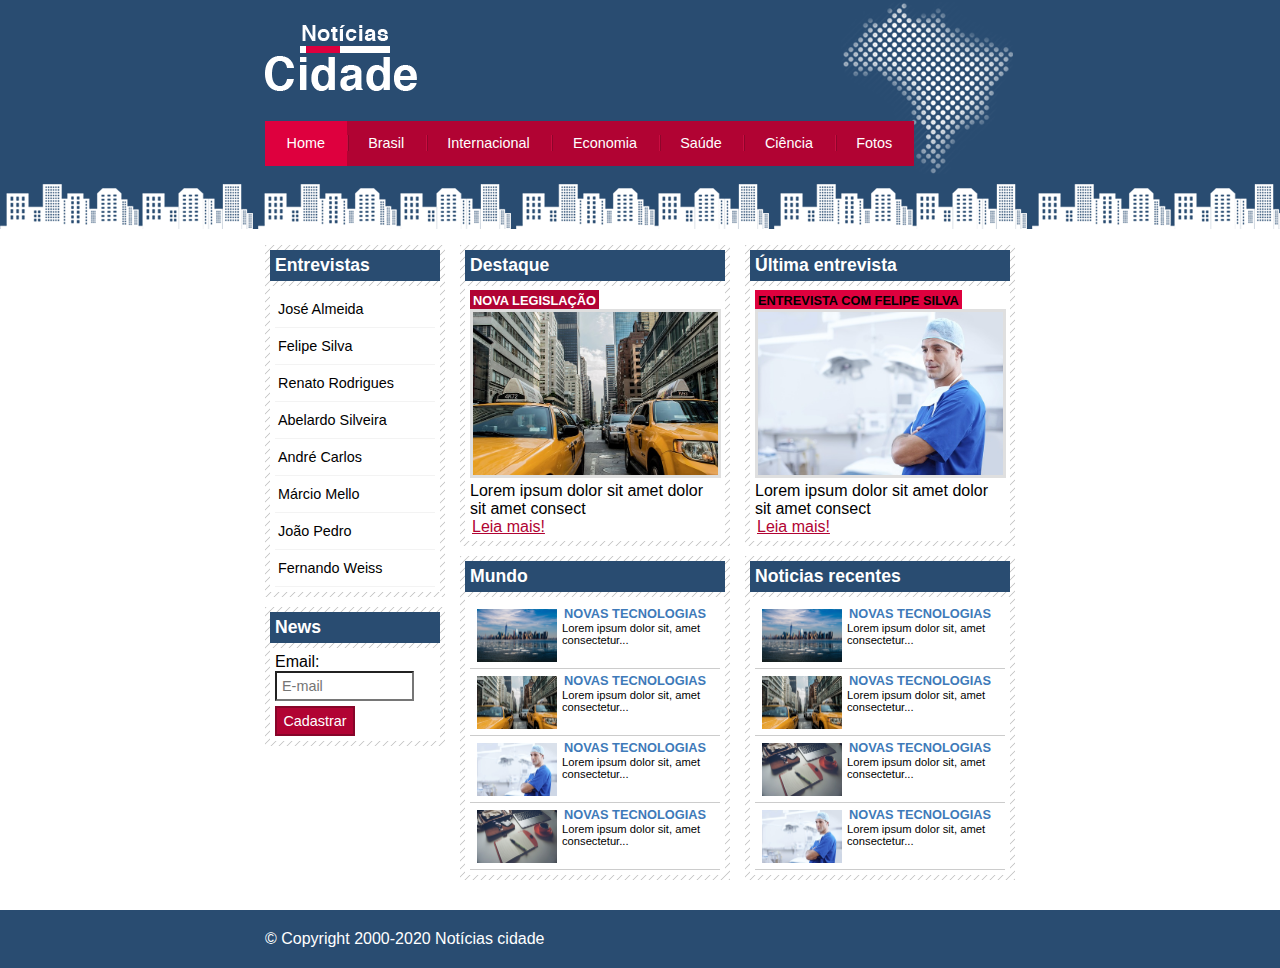
<file: index.html>
<!DOCTYPE html>
<html lang="pt-br">
    <head>
        <meta charset="UTF-8">
        <meta name="viewport" content="width=device-width, initial-scale=1.0">
        <title>Noticias Cidades- Seu site de notícias</title>
        <link rel="stylesheet" href="estilos/estilos-cidade.css">
    </head>
    <body class="home">
        <!-- Inicio do container -->
        <div id="container">

            <!-- Inicio do topo -->
            <div id="topo">
                <h1 class="logo">Notícias Cidade</h1>
                <ul id="navegacao">
                    <li class="primeiro">
                        <a id="home" href="index.html">Home</a>
                    </li>
                    <li>
                        <a id="brasil" href="brasil.html">Brasil</a>
                    </li>
                    <li>
                        <a id="internacional" href="internacional.html">Internacional</a>
                    </li>
                    <li>
                        <a id="economia" href="economia.html">Economia</a>
                    </li>
                    <li>
                        <a id="saude" href="saude.html">Saúde</a>
                    </li>
                    <li>
                        <a id="ciencia" href="ciencia.html">Ciência</a>
                    </li>
                    <li>
                        <a id="fotos" href="fotos.html">Fotos</a>
                    </li>
                </ul>
            </div>
            <!-- Fim do topo -->

            <!-- Inicio conteudo -->
            <div id="conteudo">

                <!-- Inicio primario -->
                <div id="primario">
                    <div class="caixa destaque">
                        <h2>Destaque</h2>
                        <div class="caixa-conteudo">
                            <h3>Nova legislação</h3>
                            <img class="imagem-principal" src="imagens-cidade/taxi.jpg"width="100%">
                            <p>
                                Lorem ipsum dolor sit amet 
                                dolor sit amet consect
                            </p>
                            <a href="nova-legislacao.html">Leia mais!</a>
                        </div>
                    </div>
                    <div class="caixa">
                        <h2>Mundo</h2>
                        <div class="caixa-conteudo">
                            <ul id="lista-noticias">
                                <li>
                                    <a href="">
                                        <img src="imagens-cidade/cidade.jpg" width="80">
                                        <h3>Novas tecnologias</h3>
                                        <p>
                                            Lorem ipsum dolor sit,
                                            amet consectetur...
                                        </p>
                                    </a>
                                </li>
                                <li>
                                    <a href="">
                                        <img src="imagens-cidade/taxi.jpg" width="80">
                                        <h3>Novas tecnologias</h3>
                                        <p>
                                            Lorem ipsum dolor sit,
                                            amet consectetur...
                                        </p>
                                    </a>
                                </li>
                                <li>
                                    <a href="">
                                        <img src="imagens-cidade/doutor.jpg" width="80">
                                        <h3>Novas tecnologias</h3>
                                        <p>
                                            Lorem ipsum dolor sit,
                                            amet consectetur...
                                        </p>
                                    </a>
                                </li>
                                <li>
                                    <a href="">
                                        <img src="imagens-cidade/tecnologia.jpg" width="80">
                                        <h3>Novas tecnologias</h3>
                                        <p>
                                            Lorem ipsum dolor sit,
                                            amet consectetur...
                                        </p>
                                    </a>
                                </li>
                            </ul>
                        </div>
                    </div>
                </div>
                <!-- Fim primario -->

                <!-- inicio secundario -->
                <div id="secundario">
                    <div class="caixa entrevista">
                        <h2>Última entrevista</h2>
                        <div class="caixa-conteudo">
                            <h3>Entrevista com Felipe Silva</h3>
                            <img class="imagem-principal" src="imagens-cidade/doutor.jpg"width="100%">
                            <p>
                                Lorem ipsum dolor sit amet 
                                dolor sit amet consect
                            </p>
                            <a href="">Leia mais!</a>
                        </div>
                    </div>

                    <div class="caixa">
                        <h2>Noticias recentes</h2>
                        <div class="caixa-conteudo">
                            <ul id="lista-noticias">
                                <li>
                                    <a href="">
                                        <img src="imagens-cidade/cidade.jpg" width="80">
                                        <h3>Novas tecnologias</h3>
                                        <p>
                                            Lorem ipsum dolor sit,
                                            amet consectetur...
                                        </p>
                                    </a>
                                </li>
                                <li>
                                    <a href="">
                                        <img src="imagens-cidade/taxi.jpg" width="80">
                                        <h3>Novas tecnologias</h3>
                                        <p>
                                            Lorem ipsum dolor sit,
                                            amet consectetur...
                                        </p>
                                    </a>
                                </li>
                                <li>
                                    <a href="">
                                        <img src="imagens-cidade/tecnologia.jpg" width="80">
                                        <h3>Novas tecnologias</h3>
                                        <p>
                                            Lorem ipsum dolor sit,
                                            amet consectetur...
                                        </p>
                                    </a>
                                </li>
                                <li>
                                    <a href="">
                                        <img src="imagens-cidade/doutor.jpg" width="80">
                                        <h3>Novas tecnologias</h3>
                                        <p>
                                            Lorem ipsum dolor sit,
                                            amet consectetur...
                                        </p>
                                    </a>
                                </li>
                            </ul>
                        </div>
                    </div>

                </div>
                <!-- Fim secundario -->

                <!-- inicio lateral -->
                <div id="lateral">
                    <div class="caixa">
                        <h2>Entrevistas</h2>
                        <div class="caixa-conteudo">
                            <ul>
                                <li>
                                    <a href="">José Almeida</a>
                                </li>
                                <li>
                                    <a href="">Felipe Silva</a>
                                </li>
                                <li>
                                    <a href="">Renato Rodrigues</a>
                                </li>
                                <li>
                                    <a href="">Abelardo Silveira</a>
                                </li>
                                <li>
                                    <a href="">André Carlos</a>
                                </li>
                                <li>
                                    <a href="">Márcio Mello</a>
                                </li>
                                <li>
                                    <a href="">João Pedro</a>
                                </li>
                                <li>
                                    <a href="">Fernando Weiss</a>
                                </li>
                            </ul>
                        </div>
                    </div>

                    <div class="caixa">
                        <h2>News</h2>
                        <div class="caixa-conteudo">
                           <form>
                                <div>
                                    <label for="email">Email:</label>
                                    <input  type="text" name="email" id="email" placeholder="E-mail">
                                </div>
                                <div>
                                    <input class="submit" type="submit" value="Cadastrar">
                                </div>
                           </form>
                        </div>
                    </div>
                </div>
                <!-- Fim lateral -->

            </div>
            <!-- Fim conteudo -->

        </div>
        <!-- Fim do container -->
        <div id="container-rodape" style="clear:both;">
            <div id="rodape">
                &copy; Copyright 2000-2020 Notícias cidade
            </div>
        </div>
    </body>
</html>
</file>
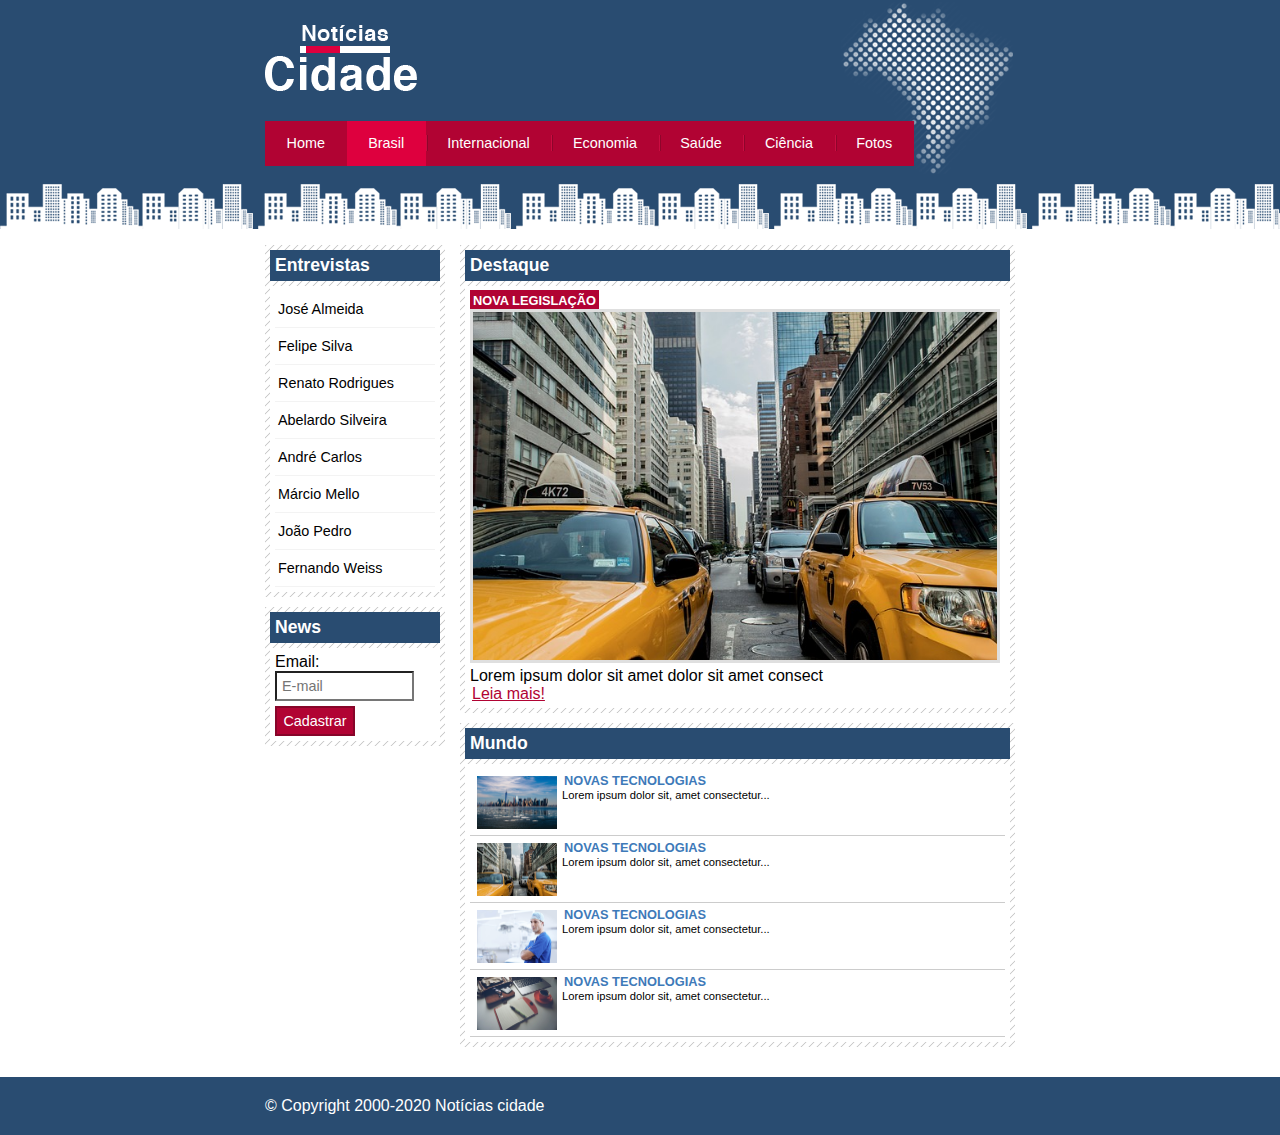
<file: brasil.html>
<!DOCTYPE html>
<html lang="pt-br">
    <head>
        <meta charset="UTF-8">
        <meta name="viewport" content="width=device-width, initial-scale=1.0">
        <title>Noticias Cidades- Seu site de notícias</title>
        <link rel="stylesheet" href="estilos/estilos-cidade.css">
    </head>
    <body id="duas-colunas" class="brasil">
        <!-- Inicio do container -->
        <div id="container">

            <!-- Inicio do topo -->
            <div id="topo">
                <h1 class="logo">Notícias Cidade</h1>
                <ul id="navegacao">
                    <li class="primeiro">
                        <a id="home" href="index.html">Home</a>
                    </li>
                    <li>
                        <a id="brasil" href="brasil.html">Brasil</a>
                    </li>
                    <li>
                        <a id="internacional" href="internacional.html">Internacional</a>
                    </li>
                    <li>
                        <a id="economia" href="economia.html">Economia</a>
                    </li>
                    <li>
                        <a id="saude" href="saude.html">Saúde</a>
                    </li>
                    <li>
                        <a id="ciencia" href="ciencia.html">Ciência</a>
                    </li>
                    <li>
                        <a id="fotos" href="fotos.html">Fotos</a>
                    </li>
                </ul>
            </div>
            <!-- Fim do topo -->

            <!-- Inicio conteudo -->
            <div id="conteudo">

                <!-- Inicio primario -->
                <div id="primario">
                    <div class="caixa destaque">
                        <h2>Destaque</h2>
                        <div class="caixa-conteudo">
                            <h3>Nova legislação</h3>
                            <img class="imagem-principal" src="imagens-cidade/taxi.jpg"width="100%">
                            <p>
                                Lorem ipsum dolor sit amet 
                                dolor sit amet consect
                            </p>
                            <a href="">Leia mais!</a>
                        </div>
                    </div>
                    <div class="caixa">
                        <h2>Mundo</h2>
                        <div class="caixa-conteudo">
                            <ul id="lista-noticias">
                                <li>
                                    <a href="">
                                        <img src="imagens-cidade/cidade.jpg" width="80">
                                        <h3>Novas tecnologias</h3>
                                        <p>
                                            Lorem ipsum dolor sit,
                                            amet consectetur...
                                        </p>
                                    </a>
                                </li>
                                <li>
                                    <a href="">
                                        <img src="imagens-cidade/taxi.jpg" width="80">
                                        <h3>Novas tecnologias</h3>
                                        <p>
                                            Lorem ipsum dolor sit,
                                            amet consectetur...
                                        </p>
                                    </a>
                                </li>
                                <li>
                                    <a href="">
                                        <img src="imagens-cidade/doutor.jpg" width="80">
                                        <h3>Novas tecnologias</h3>
                                        <p>
                                            Lorem ipsum dolor sit,
                                            amet consectetur...
                                        </p>
                                    </a>
                                </li>
                                <li>
                                    <a href="">
                                        <img src="imagens-cidade/tecnologia.jpg" width="80">
                                        <h3>Novas tecnologias</h3>
                                        <p>
                                            Lorem ipsum dolor sit,
                                            amet consectetur...
                                        </p>
                                    </a>
                                </li>
                            </ul>
                        </div>
                    </div>
                </div>
                <!-- Fim primario -->

                <!-- inicio lateral -->
                <div id="lateral">
                    <div class="caixa">
                        <h2>Entrevistas</h2>
                        <div class="caixa-conteudo">
                            <ul>
                                <li>
                                    <a href="">José Almeida</a>
                                </li>
                                <li>
                                    <a href="">Felipe Silva</a>
                                </li>
                                <li>
                                    <a href="">Renato Rodrigues</a>
                                </li>
                                <li>
                                    <a href="">Abelardo Silveira</a>
                                </li>
                                <li>
                                    <a href="">André Carlos</a>
                                </li>
                                <li>
                                    <a href="">Márcio Mello</a>
                                </li>
                                <li>
                                    <a href="">João Pedro</a>
                                </li>
                                <li>
                                    <a href="">Fernando Weiss</a>
                                </li>
                            </ul>
                        </div>
                    </div>

                    <div class="caixa">
                        <h2>News</h2>
                        <div class="caixa-conteudo">
                           <form>
                                <div>
                                    <label for="email">Email:</label>
                                    <input  type="text" name="email" id="email" placeholder="E-mail">
                                </div>
                                <div>
                                    <input class="submit" type="submit" value="Cadastrar">
                                </div>
                           </form>
                        </div>
                    </div>
                </div>
                <!-- Fim lateral -->

            </div>
            <!-- Fim conteudo -->

        </div>
        <!-- Fim do container -->
        <div id="container-rodape" style="clear:both;">
            <div id="rodape">
                &copy; Copyright 2000-2020 Notícias cidade
            </div>
        </div>
    </body>
</html>
</file>
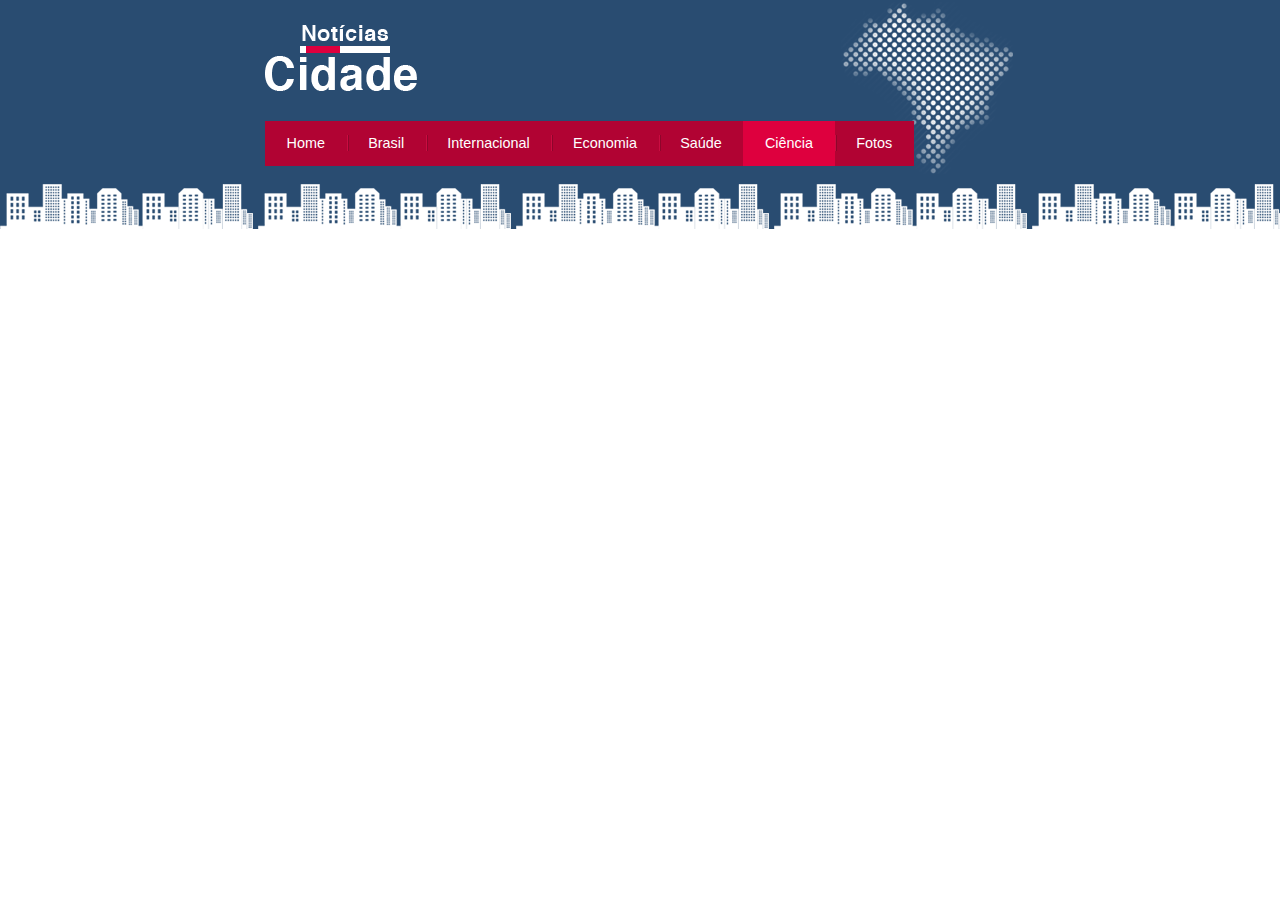
<file: ciencia.html>
<!DOCTYPE html>
<html lang="pt-br">
    <head>
        <meta charset="UTF-8">
        <meta name="viewport" content="width=device-width, initial-scale=1.0">
        <title>Noticias Cidades- Seu site de notícias</title>
        <link rel="stylesheet" href="estilos/estilos-cidade.css">
    </head>
    <body class="ciencia">
        
        <div id="container">
             <div id="topo">
                 <h1 class="logo">Notícias Cidade</h1>
                 <ul id="navegacao">
                     <li class="primeiro">
                          <a id="home" href="index.html">Home</a> 
                    </li>
                     <li>
                          <a  id="brasil" href="brasil.html">Brasil</a>
                     </li>
                     <li> 
                         <a id="internacional" href="internacional.html">Internacional</a>
                     </li>
                     <li> 
                         <a id="economia" href="economia.html">Economia</a>
                     </li>
                     <li> 
                         <a id="saude" href="saude.html">Saúde</a>
                     </li>
                     <li> 
                         <a id="ciencia" href="ciencia.html">Ciência</a>
                     </li>
                     <li>
                          <a id="fotos" href="fotos.html">Fotos</a> 
                    </li>
                 </ul>
             </div>
        </div>

    </body>
</html>
</file>
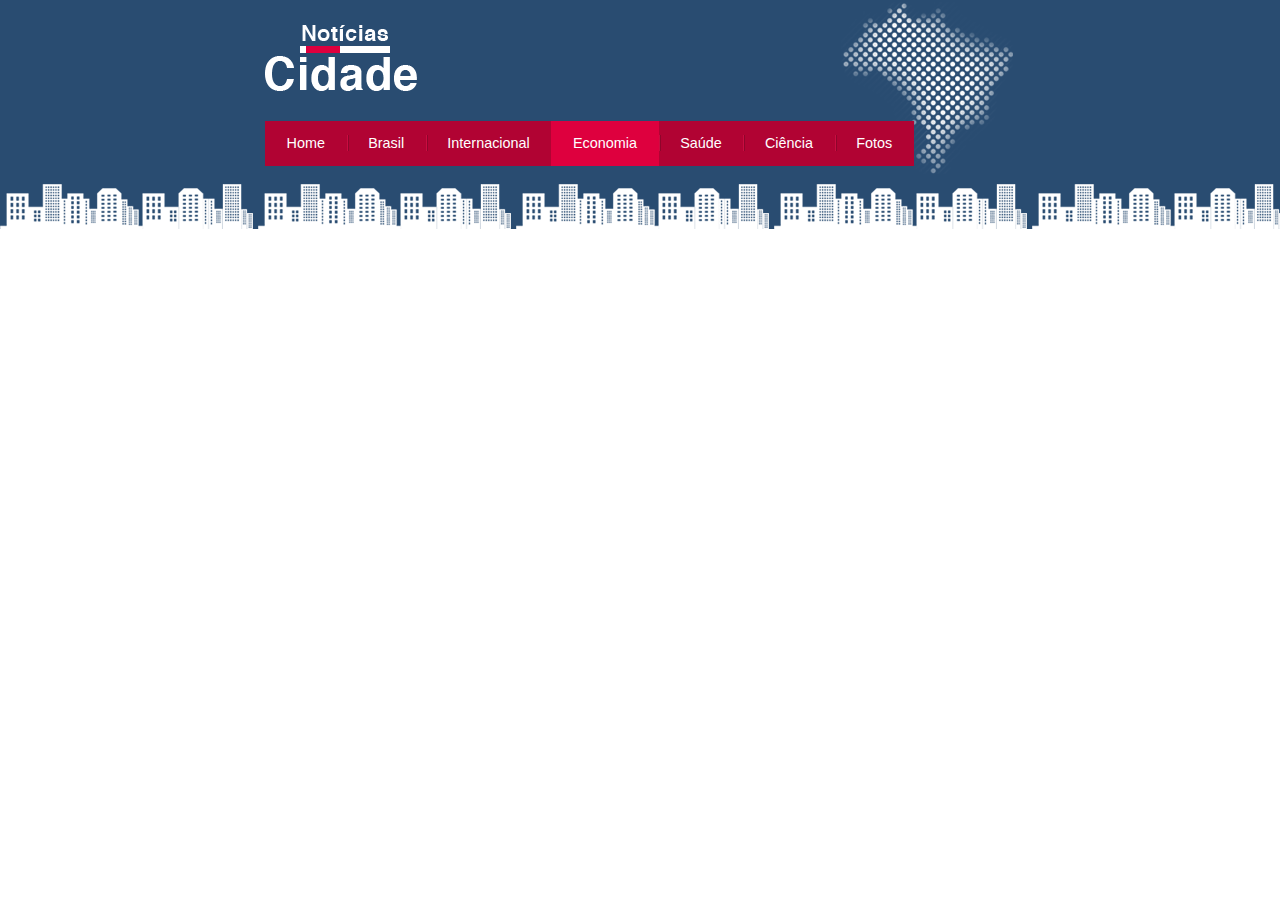
<file: economia.html>
<!DOCTYPE html>
<html lang="pt-br">
    <head>
        <meta charset="UTF-8">
        <meta name="viewport" content="width=device-width, initial-scale=1.0">
        <title>Noticias Cidades- Seu site de notícias</title>
        <link rel="stylesheet" href="estilos/estilos-cidade.css">
    </head>
    <body class="economia">
        
        <div id="container">
             <div id="topo">
                 <h1 class="logo">Notícias Cidade</h1>
                 <ul id="navegacao">
                     <li class="primeiro">
                          <a id="home" href="index.html">Home</a> 
                    </li>
                     <li>
                          <a  id="brasil" href="brasil.html">Brasil</a>
                     </li>
                     <li> 
                         <a id="internacional" href="internacional.html">Internacional</a>
                     </li>
                     <li> 
                         <a id="economia" href="economia.html">Economia</a>
                     </li>
                     <li> 
                         <a id="saude" href="saude.html">Saúde</a>
                     </li>
                     <li> 
                         <a id="ciencia" href="ciencia.html">Ciência</a>
                     </li>
                     <li>
                          <a id="fotos" href="fotos.html">Fotos</a> 
                    </li>
                 </ul>
             </div>
        </div>

    </body>
</html>
</file>
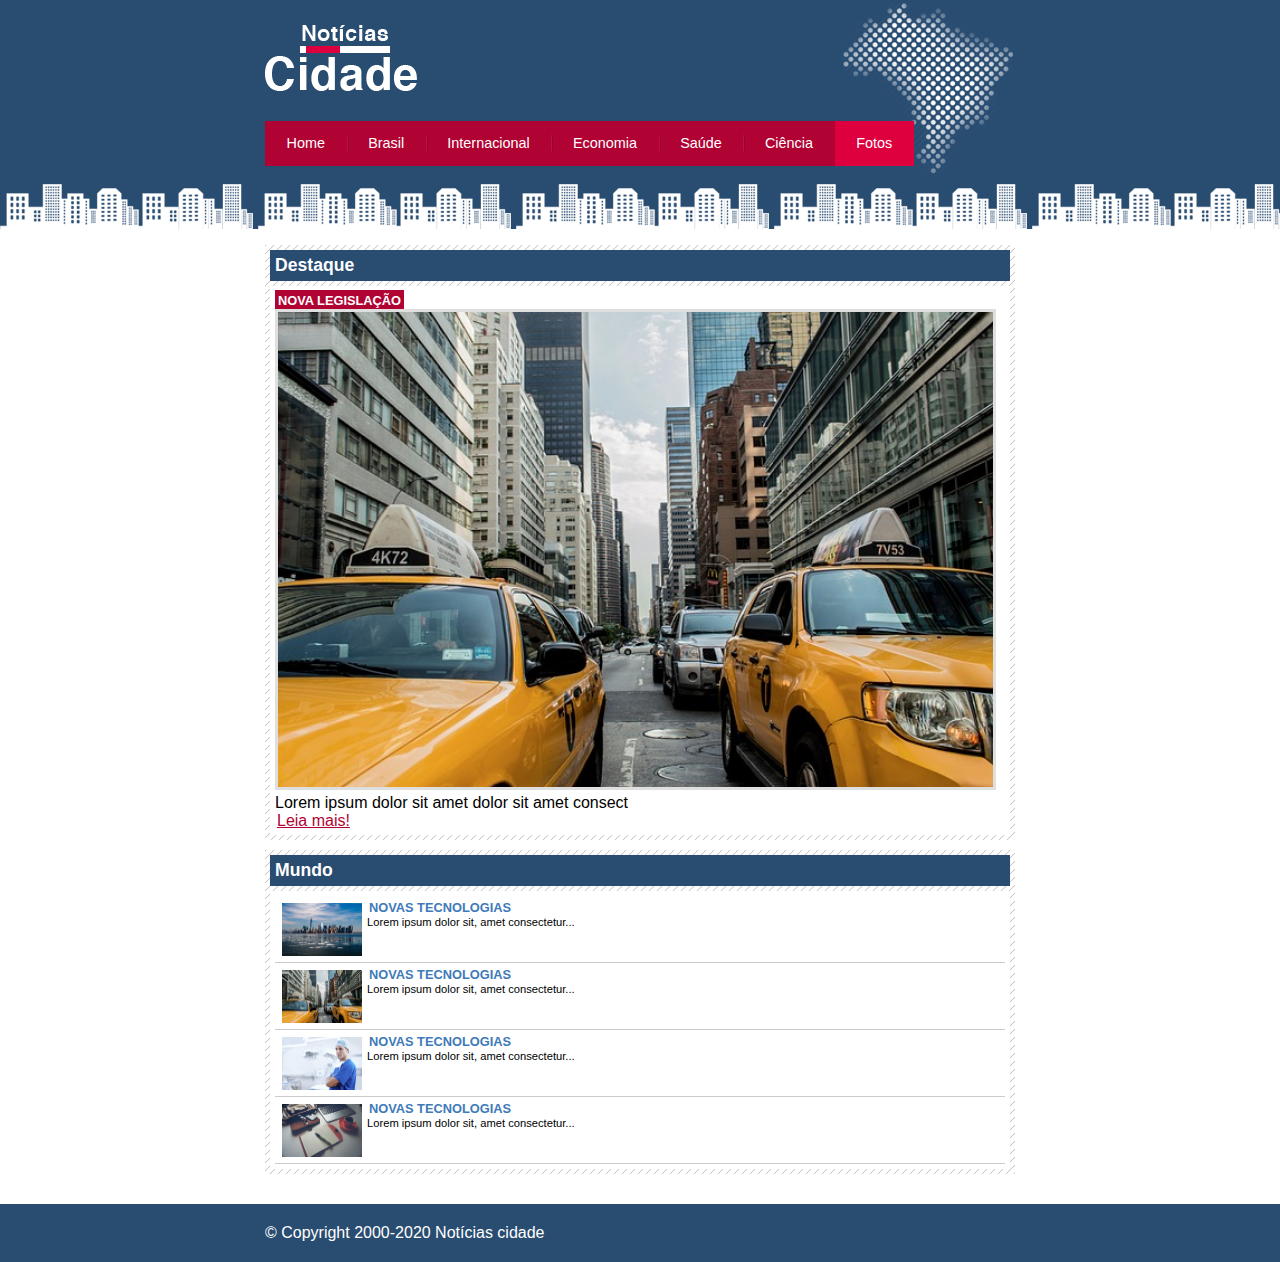
<file: fotos.html>
<!DOCTYPE html>
<html lang="pt-br">
    <head>
        <meta charset="UTF-8">
        <meta name="viewport" content="width=device-width, initial-scale=1.0">
        <title>Noticias Cidades- Seu site de notícias</title>
        <link rel="stylesheet" href="estilos/estilos-cidade.css">
    </head>
    <body id="uma-coluna" class="fotos">
        <!-- Inicio do container -->
        <div id="container">

            <!-- Inicio do topo -->
            <div id="topo">
                <h1 class="logo">Notícias Cidade</h1>
                <ul id="navegacao">
                    <li class="primeiro">
                        <a id="home" href="index.html">Home</a>
                    </li>
                    <li>
                        <a id="brasil" href="brasil.html">Brasil</a>
                    </li>
                    <li>
                        <a id="internacional" href="internacional.html">Internacional</a>
                    </li>
                    <li>
                        <a id="economia" href="economia.html">Economia</a>
                    </li>
                    <li>
                        <a id="saude" href="saude.html">Saúde</a>
                    </li>
                    <li>
                        <a id="ciencia" href="ciencia.html">Ciência</a>
                    </li>
                    <li>
                        <a id="fotos" href="fotos.html">Fotos</a>
                    </li>
                </ul>
            </div>
            <!-- Fim do topo -->

            <!-- Inicio conteudo -->
            <div id="conteudo">

                <!-- Inicio primario -->
                <div id="primario">
                    <div class="caixa destaque">
                        <h2>Destaque</h2>
                        <div class="caixa-conteudo">
                            <h3>Nova legislação</h3>
                            <img class="imagem-principal" src="imagens-cidade/taxi.jpg"width="100%">
                            <p>
                                Lorem ipsum dolor sit amet 
                                dolor sit amet consect
                            </p>
                            <a href="">Leia mais!</a>
                        </div>
                    </div>
                    <div class="caixa">
                        <h2>Mundo</h2>
                        <div class="caixa-conteudo">
                            <ul id="lista-noticias">
                                <li>
                                    <a href="">
                                        <img src="imagens-cidade/cidade.jpg" width="80">
                                        <h3>Novas tecnologias</h3>
                                        <p>
                                            Lorem ipsum dolor sit,
                                            amet consectetur...
                                        </p>
                                    </a>
                                </li>
                                <li>
                                    <a href="">
                                        <img src="imagens-cidade/taxi.jpg" width="80">
                                        <h3>Novas tecnologias</h3>
                                        <p>
                                            Lorem ipsum dolor sit,
                                            amet consectetur...
                                        </p>
                                    </a>
                                </li>
                                <li>
                                    <a href="">
                                        <img src="imagens-cidade/doutor.jpg" width="80">
                                        <h3>Novas tecnologias</h3>
                                        <p>
                                            Lorem ipsum dolor sit,
                                            amet consectetur...
                                        </p>
                                    </a>
                                </li>
                                <li>
                                    <a href="">
                                        <img src="imagens-cidade/tecnologia.jpg" width="80">
                                        <h3>Novas tecnologias</h3>
                                        <p>
                                            Lorem ipsum dolor sit,
                                            amet consectetur...
                                        </p>
                                    </a>
                                </li>
                            </ul>
                        </div>
                    </div>
                </div>
                <!-- Fim primario -->

            </div>
            <!-- Fim conteudo -->

        </div>
        <!-- Fim do container -->
        <div id="container-rodape" style="clear:both;">
            <div id="rodape">
                &copy; Copyright 2000-2020 Notícias cidade
            </div>
        </div>
    </body>
</html>
</file>
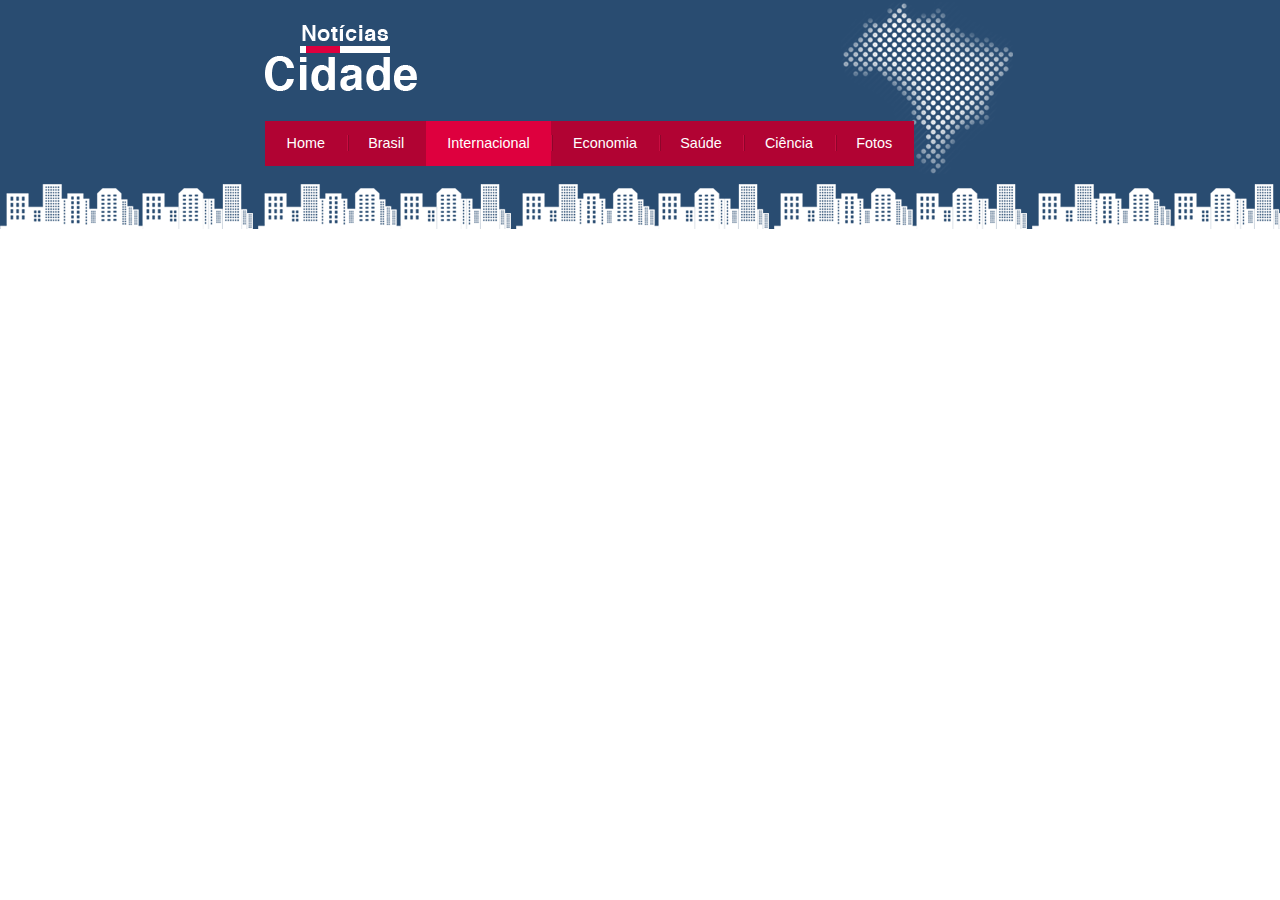
<file: internacional.html>
<!DOCTYPE html>
<html lang="pt-br">
    <head>
        <meta charset="UTF-8">
        <meta name="viewport" content="width=device-width, initial-scale=1.0">
        <title>Noticias Cidades- Seu site de notícias</title>
        <link rel="stylesheet" href="estilos/estilos-cidade.css">
    </head>
    <body class="internacional">
        
        <div id="container">
             <div id="topo">
                 <h1 class="logo">Notícias Cidade</h1>
                 <ul id="navegacao">
                     <li class="primeiro">
                          <a id="home" href="index.html">Home</a> 
                    </li>
                     <li>
                          <a  id="brasil" href="brasil.html">Brasil</a>
                     </li>
                     <li> 
                         <a id="internacional" href="internacional.html">Internacional</a>
                     </li>
                     <li> 
                         <a id="economia" href="economia.html">Economia</a>
                     </li>
                     <li> 
                         <a id="saude" href="saude.html">Saúde</a>
                     </li>
                     <li> 
                         <a id="ciencia" href="ciencia.html">Ciência</a>
                     </li>
                     <li>
                          <a id="fotos" href="fotos.html">Fotos</a> 
                    </li>
                 </ul>
             </div>
        </div>

    </body>
</html>
</file>
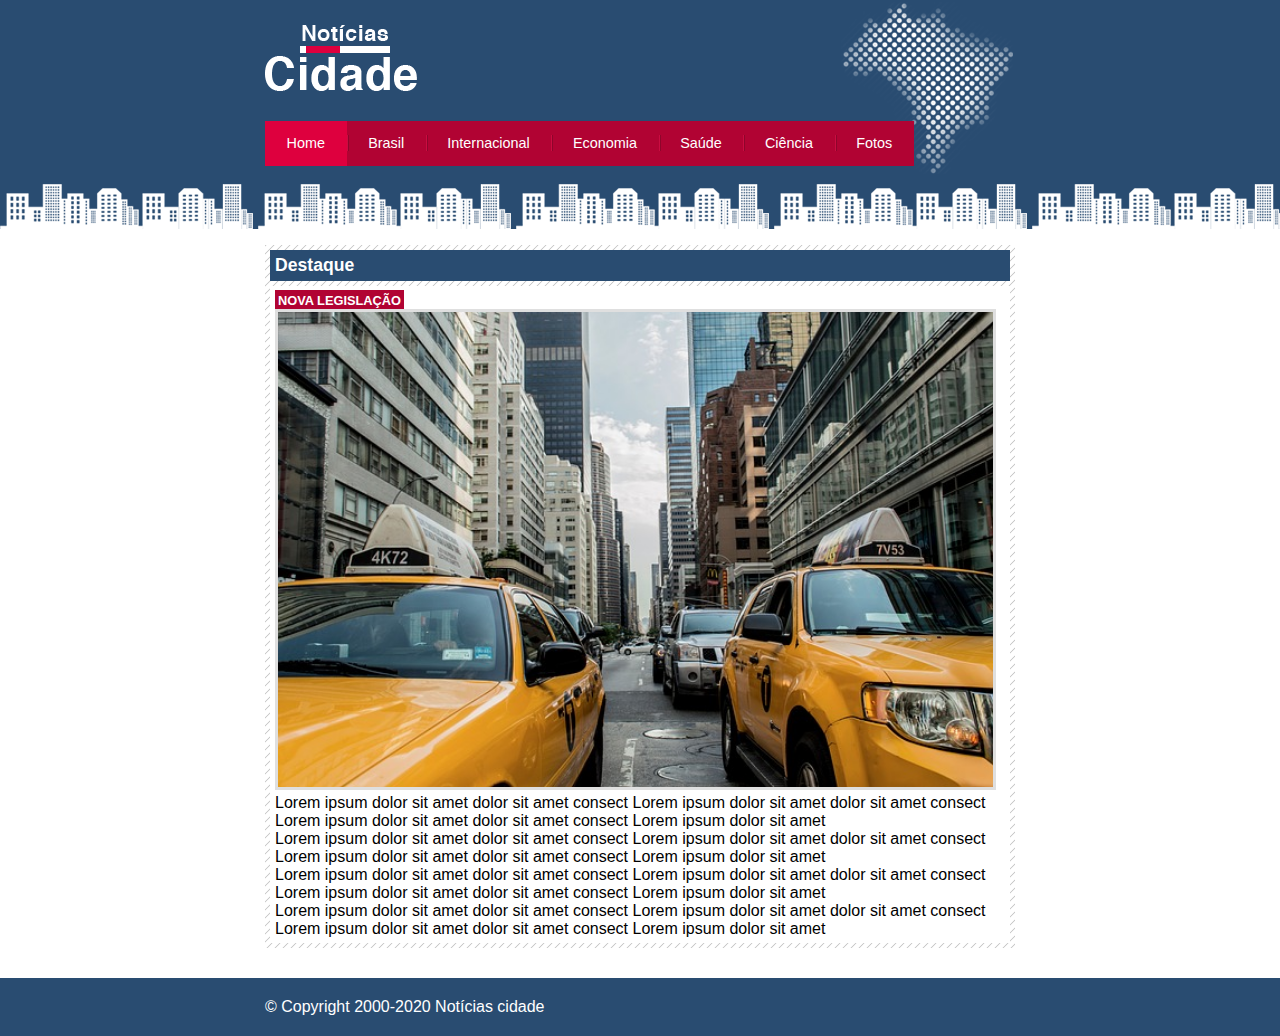
<file: nova-legislacao.html>
<!DOCTYPE html>
<html lang="pt-br">
    <head>
        <meta charset="UTF-8">
        <meta name="viewport" content="width=device-width, initial-scale=1.0">
        <title>Noticias Cidades- Seu site de notícias</title>
        <link rel="stylesheet" href="estilos/estilos-cidade.css">
    </head>
    <body id="uma-coluna" class="home">
        <!-- Inicio do container -->
        <div id="container">

            <!-- Inicio do topo -->
            <div id="topo">
                <h1 class="logo">Notícias Cidade</h1>
                <ul id="navegacao">
                    <li class="primeiro">
                        <a id="home" href="index.html">Home</a>
                    </li>
                    <li>
                        <a id="brasil" href="brasil.html">Brasil</a>
                    </li>
                    <li>
                        <a id="internacional" href="internacional.html">Internacional</a>
                    </li>
                    <li>
                        <a id="economia" href="economia.html">Economia</a>
                    </li>
                    <li>
                        <a id="saude" href="saude.html">Saúde</a>
                    </li>
                    <li>
                        <a id="ciencia" href="ciencia.html">Ciência</a>
                    </li>
                    <li>
                        <a id="fotos" href="fotos.html">Fotos</a>
                    </li>
                </ul>
            </div>
            <!-- Fim do topo -->

            <!-- Inicio conteudo -->
            <div id="conteudo">

                <!-- Inicio primario -->
                <div id="primario">
                    <div class="caixa destaque">
                        <h2>Destaque</h2>
                        <div class="caixa-conteudo">
                            <h3>Nova legislação</h3>
                            <img class="imagem-principal" src="imagens-cidade/taxi.jpg"width="100%">
                            <p>
                                    Lorem ipsum dolor sit amet 
                                dolor sit amet consect
                                Lorem ipsum dolor sit amet 
                                dolor sit amet consect
                                Lorem ipsum dolor sit amet 
                                dolor sit amet consect
                                Lorem ipsum dolor sit amet 
                            </p>
                            <p>
                                Lorem ipsum dolor sit amet 
                                dolor sit amet consect
                                Lorem ipsum dolor sit amet 
                                dolor sit amet consect
                                Lorem ipsum dolor sit amet 
                                dolor sit amet consect
                                Lorem ipsum dolor sit amet 
                            </p>
                            <p>
                                    Lorem ipsum dolor sit amet 
                                dolor sit amet consect
                                Lorem ipsum dolor sit amet 
                                dolor sit amet consect
                                Lorem ipsum dolor sit amet 
                                dolor sit amet consect
                                Lorem ipsum dolor sit amet 
                            </p>
                            <p>
                                Lorem ipsum dolor sit amet 
                                dolor sit amet consect
                                Lorem ipsum dolor sit amet 
                                dolor sit amet consect
                                Lorem ipsum dolor sit amet 
                                dolor sit amet consect
                                Lorem ipsum dolor sit amet 
                            </p>
                        </div>
                    </div>

                </div>
                <!-- Fim primario -->

            </div>
            <!-- Fim conteudo -->

        </div>
        <!-- Fim do container -->
        <div id="container-rodape" style="clear:both;">
            <div id="rodape">
                &copy; Copyright 2000-2020 Notícias cidade
            </div>
        </div>
    </body>
</html>
</file>
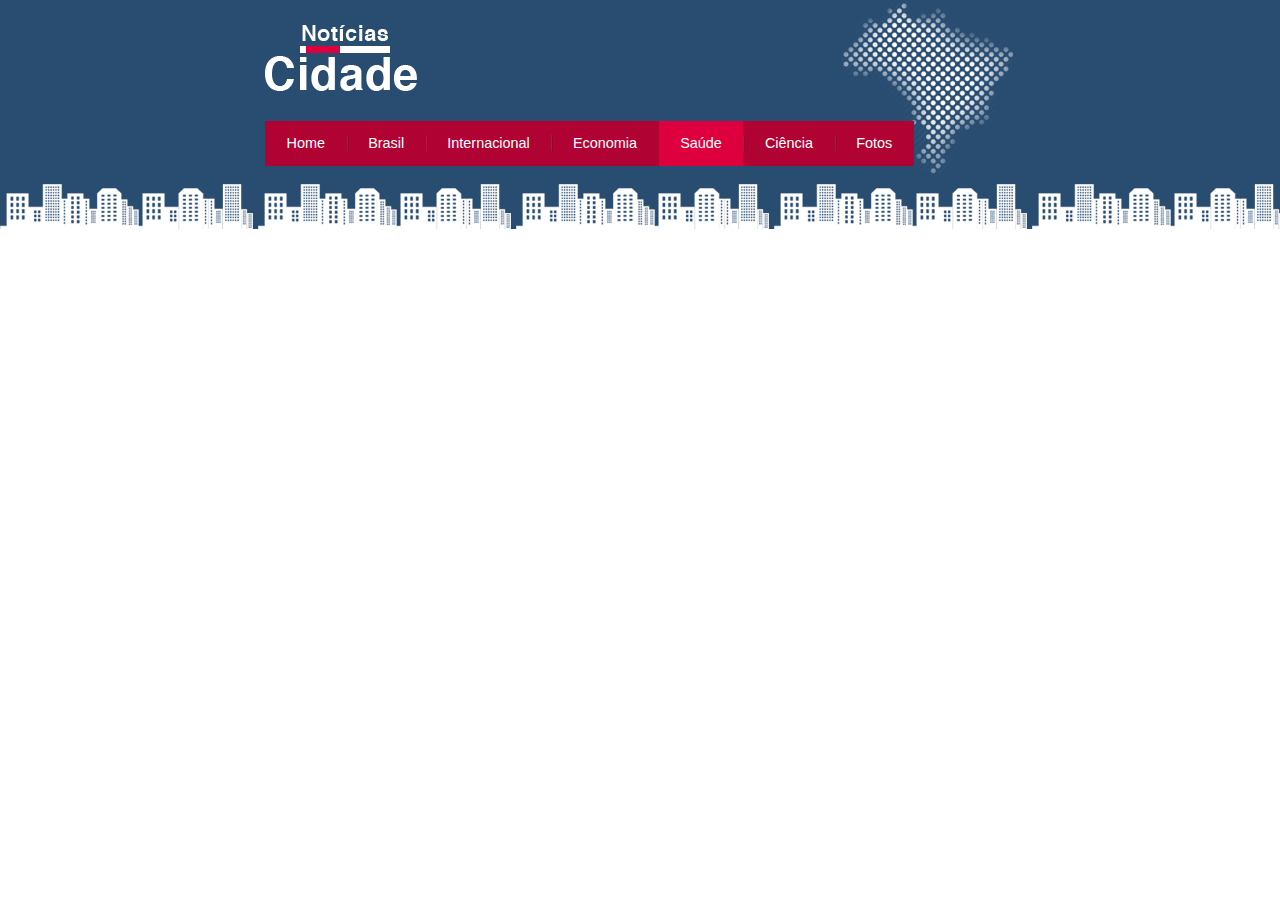
<file: saude.html>
<!DOCTYPE html>
<html lang="pt-br">
    <head>
        <meta charset="UTF-8">
        <meta name="viewport" content="width=device-width, initial-scale=1.0">
        <title>Noticias Cidades- Seu site de notícias</title>
        <link rel="stylesheet" href="estilos/estilos-cidade.css">
    </head>
    <body class="saude">
        
        <div id="container">
             <div id="topo">
                 <h1 class="logo">Notícias Cidade</h1>
                 <ul id="navegacao">
                     <li class="primeiro">
                          <a id="home" href="index.html">Home</a> 
                    </li>
                     <li>
                          <a  id="brasil" href="brasil.html">Brasil</a>
                     </li>
                     <li> 
                         <a id="internacional" href="internacional.html">Internacional</a>
                     </li>
                     <li> 
                         <a id="economia" href="economia.html">Economia</a>
                     </li>
                     <li> 
                         <a id="saude" href="saude.html">Saúde</a>
                     </li>
                     <li> 
                         <a id="ciencia" href="ciencia.html">Ciência</a>
                     </li>
                     <li>
                          <a id="fotos" href="fotos.html">Fotos</a> 
                    </li>
                 </ul>
             </div>
        </div>

    </body>
</html>
</file>
<file: estilos/estilos-cidade.css>
/*
Estrutura do site 
*/

* {
    margin: 0;
    padding: 0;   
}

body {
    font-family: "Trebuchet MS", Helvetica, sans-serif;
    background: #fff url(../imagens-cidade/fundo.png) repeat-x   ;
}

#container {
    width: 750px;
    margin: 0 auto;
   
}

#topo {
    height: 150px;
   /* border: 1px solid red;*/
    background: url(../imagens-cidade/detalhe-topo.png) no-repeat right top;
    padding-top: 25px;
}

.logo {
    width: 152px;
    height: 66px;
    background: url(../imagens-cidade/logo.png) no-repeat center;
    text-indent: -3000px;
}

/*
Barra de navegação
*/
a:link, a:visited {
    color: #b10333;
    padding: 2px;
}

a:hover {
    color: #e50040;
}

ul {
    margin: 0;
    padding: 0;
    list-style: none;
}

#topo ul {
    margin-top: 30px;
    background: #b10333;
    float: left;
}

#topo ul li {
    float: left;
}

#topo ul a {
    font-size: 0.9em;
    display: block;
    padding: 0.5em 1.5em;
    line-height: 2.1em;
    text-decoration: none;
    color: #fff;
    background: url(../imagens-cidade/divisor.png) no-repeat left center;
}

#topo ul .primeiro a {
    Background: none;
}

#topo ul a:hover {
    color: #69001d;
}

body.home #navegacao a#home,
body.brasil #navegacao a#brasil,
body.internacional #navegacao a#internacional,
body.economia #navegacao a#economia,
body.saude #navegacao a#saude,
body.ciencia #navegacao a#ciencia,
body.fotos #navegacao a#fotos  {
    color: #fff;
    background: #de003e;
    cursor: text;
}

/*
Configura layout de três colunas
*/

#conteudo {
    margin-top: 60px;

    background: #f5f5f5;
}

#lateral {
    width: 180px;
    float: left;
    margin: 0 0 20px -750px;
}

#primario {
    width: 270px;
    float: left;
    margin: 0 0 20px 195px;
}

#duas-colunas #primario {
    width: 555px; 
}

#uma-coluna #primario {
    width: 750px;
    margin: 0 0 20px 0; 
}

#secundario {
    width: 270px;
    float: left;
    margin: 0 0 20px 15px;
}
/*Conteudo lateral (Caixa)*/
.caixa {
    margin: 10px 0;
    padding: 5px ;

    background: #f3f3f3 url(../imagens-cidade/fundo-caixa.png);

}

h2 {
    font-size: 1.1em;

    background: #294c71;

    color: #fff;

    padding: 5px;
}

.caixa-conteudo {
    background: #fff;

    padding: 5px;
    margin-top: 5px;

}

/*
Formatar menus laterais
*/

#lateral ul a {
	font-size: 0.9em;
	padding: 3px;
	display: block;
	line-height: 30px;
	color: #000;
	text-decoration: none;
	border-bottom: 1px solid #f3f3f3;
}

#lateral ul a:hover {
	background: #f9f9f9 url(../imagens-cidade/marcador.png) no-repeat left center;
	color: #a1a1a1;
	padding-left: 20px;
}

/*
Formatando formulários
*/

label {
	display: block;
	cursor: pointer;
}

input {
	padding: 5px;
	max-width: 125px;
	font-size: 0.9em;
	background-color: #fff;
}

input.submit {
	width: 80px;
	color: #fff;
	background-color: #b10333;
	border: 2px solid #870529;
	margin-top: 5px;
}

input#email {
	border-color:2px solid #666666;
}

/*
Formatar a imagem
*/
img.imagem-principal {
    width: 98%;
    border: 3px solid #dfdfdf;
}

/*
Formatando os cabeçalhos
*/
h3 {
    text-transform: uppercase;
    display: inline;
    font-size: 0.8em;
    padding: 3px;
}

.destaque h3 {
    background: #b10333;
    color: #fff;
}

.entrevista h3 {
    background: #de003e;
}

/*
Lista de noticias
*/

#lista-noticias li {
   padding: 2px;
   border-bottom: 1px solid #ccc;
   height: 62px;
}

#lista-noticias li a img {
    float: left;
    margin: 5px;
 }

#lista-noticias li a  {
    text-decoration: none;
 }


 #lista-noticias li a h3 {
    font-size: 0.8em;
    padding: 0;
    color: #3e7ab9;
 }

 #lista-noticias li a p {
    font-size: 0.7em;
    color: #000;
 }

 #lista-noticias li:hover {
    background: #eee;
    cursor: pointer;
 }


/*Rodapé*/

#container-rodape {
    background: #294c71;
    padding: 20px;
}

#rodape {
    width: 750px;
    margin: 0 auto;
    color: #fff;
}
</file>
